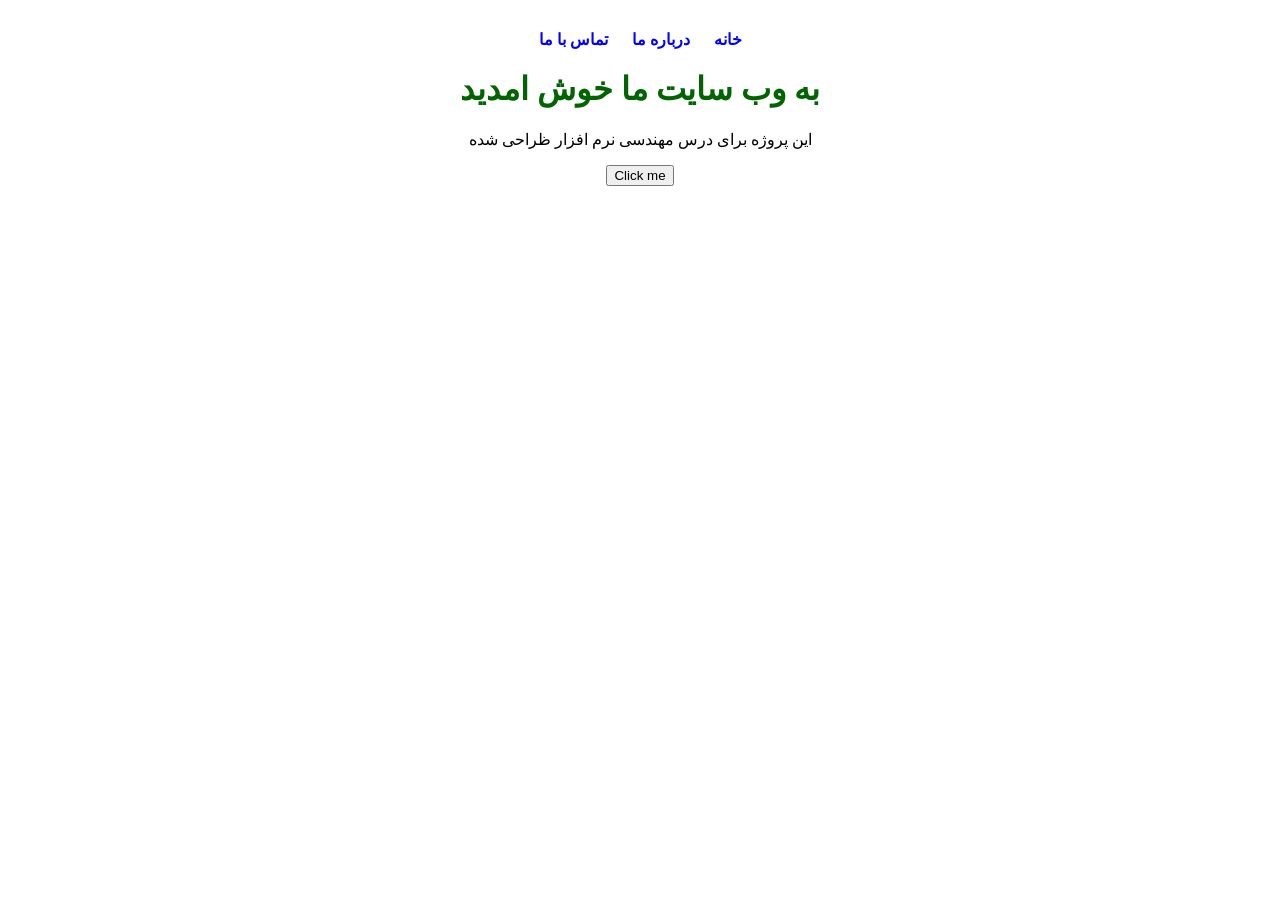
<file: index.html>
<!DOCTYPE html>
<html lang="en">
<head>
    <meta charset="UTF-8">
    <meta name="viewport" content="width=device-width, initial-scale=1.0">
    <title>صفحه اصلی</title>
    <link rel="stylesheet" href="style.css">
</head>
<body>
    
    <nav>
        <a href="index.html">خانه</a>
        <a href="about.html">درباره ما</a>
        <a href="contact.html">تماس با ما</a>
    </nav>

    <h1>به وب سایت ما خوش امدید</h1>
    <p>این پروژه برای درس مهندسی نرم افزار ظراحی شده</p>
    <button>Click me</button>
</body>
</html>
</file>
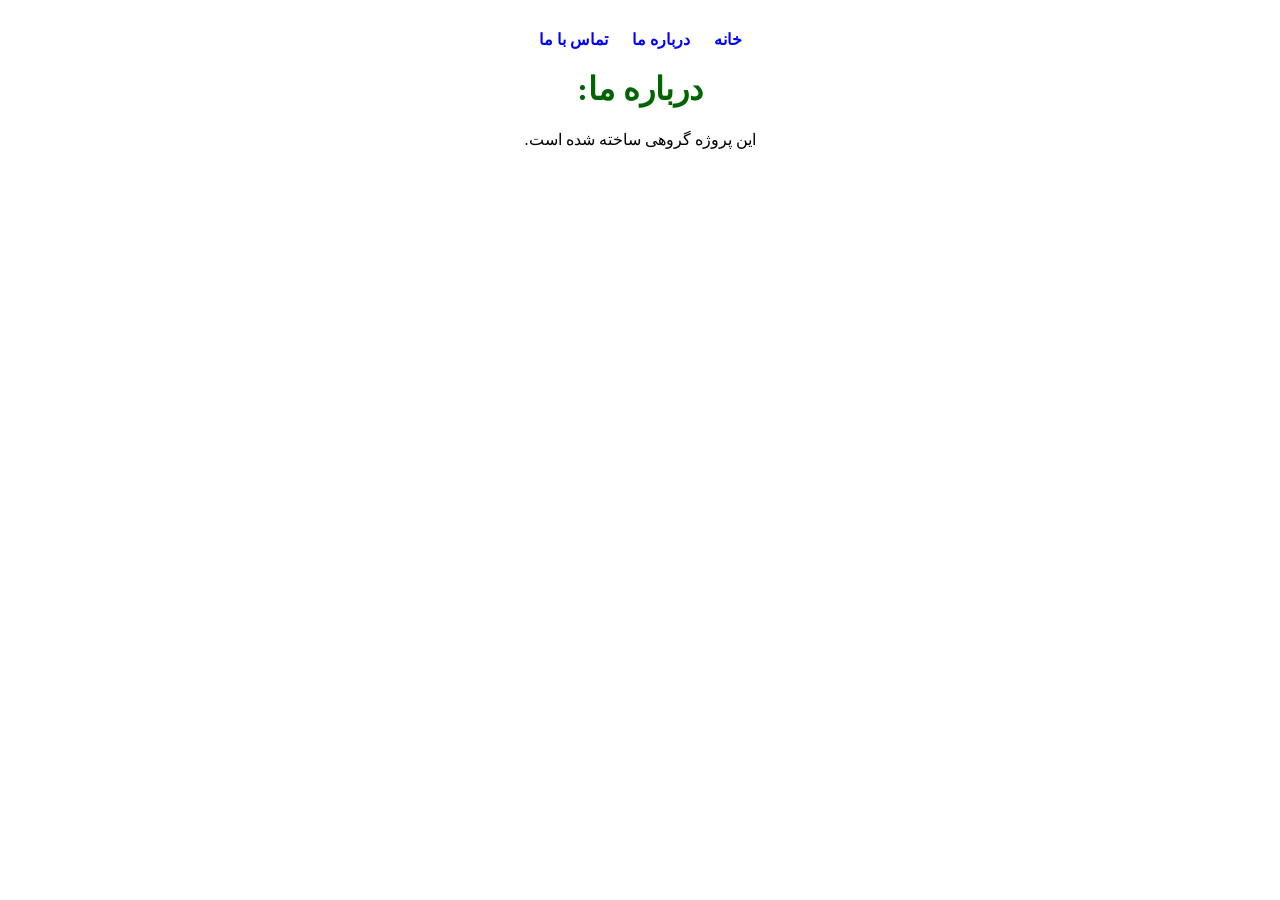
<file: about.html>
<!DOCTYPE html>
<html lang="en">
<head>
    <meta charset="UTF-8">
    <meta name="viewport" content="width=device-width, initial-scale=1.0">
    <title>درباره ما</title>
    <link rel="stylesheet" href="style.css">
</head>
<body>
     <nav>
        <a href="index.html">خانه</a>
        <a href="about.html">درباره ما</a>
        <a href="contact.html">تماس با ما</a>
    </nav>

    <h1>درباره ما:</h1>
    <p>این پروژه گروهی ساخته شده است.</p>
</body>
</html>
</file>
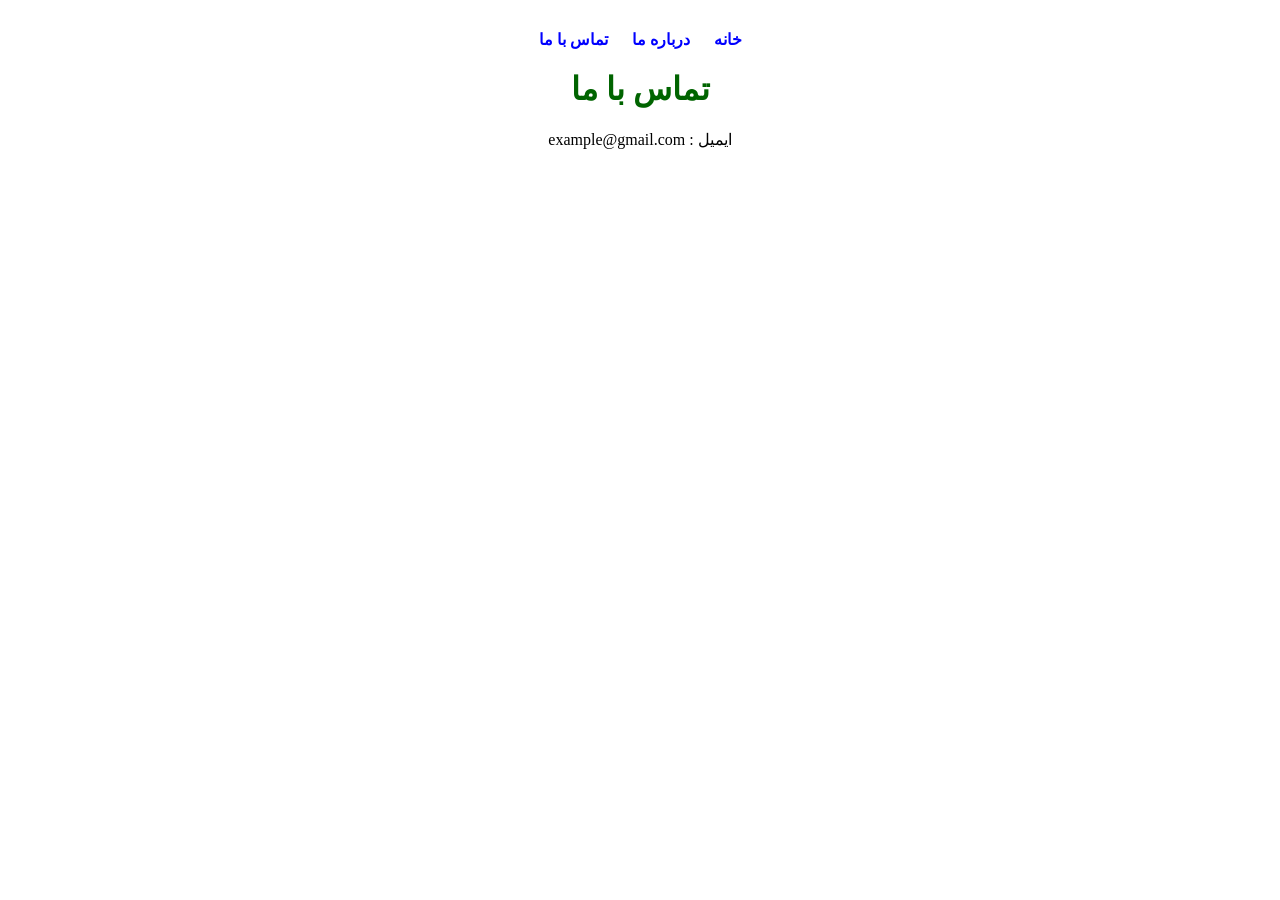
<file: contact.html>
<!DOCTYPE html>
<html lang="en">
<head>
    <meta charset="UTF-8">
    <meta name="viewport" content="width=device-width, initial-scale=1.0">
    <title>تماس با ما</title>
    <link rel="stylesheet" href="style.css">
</head>
<body>
     <nav>
        <a href="index.html">خانه</a>
        <a href="about.html">درباره ما</a>
        <a href="contact.html">تماس با ما</a>
    </nav>

    <h1>تماس با ما</h1>
    <p>
        ایمیل : example@gmail.com
    </p>
</body>
</html>
</file>
<file: style.css>
body{
    font-family: 'Times New Roman', Times, serif;
    direction: rtl;
    text-align: center;
    margin: 30px;
}

nav{
    margin-bottom: 20px;
}

nav a{
    text-decoration: none;
    margin: 10px;
    color: blue;
    font-weight: bold;
}

h1{
    color: darkgreen;
}
</file>
